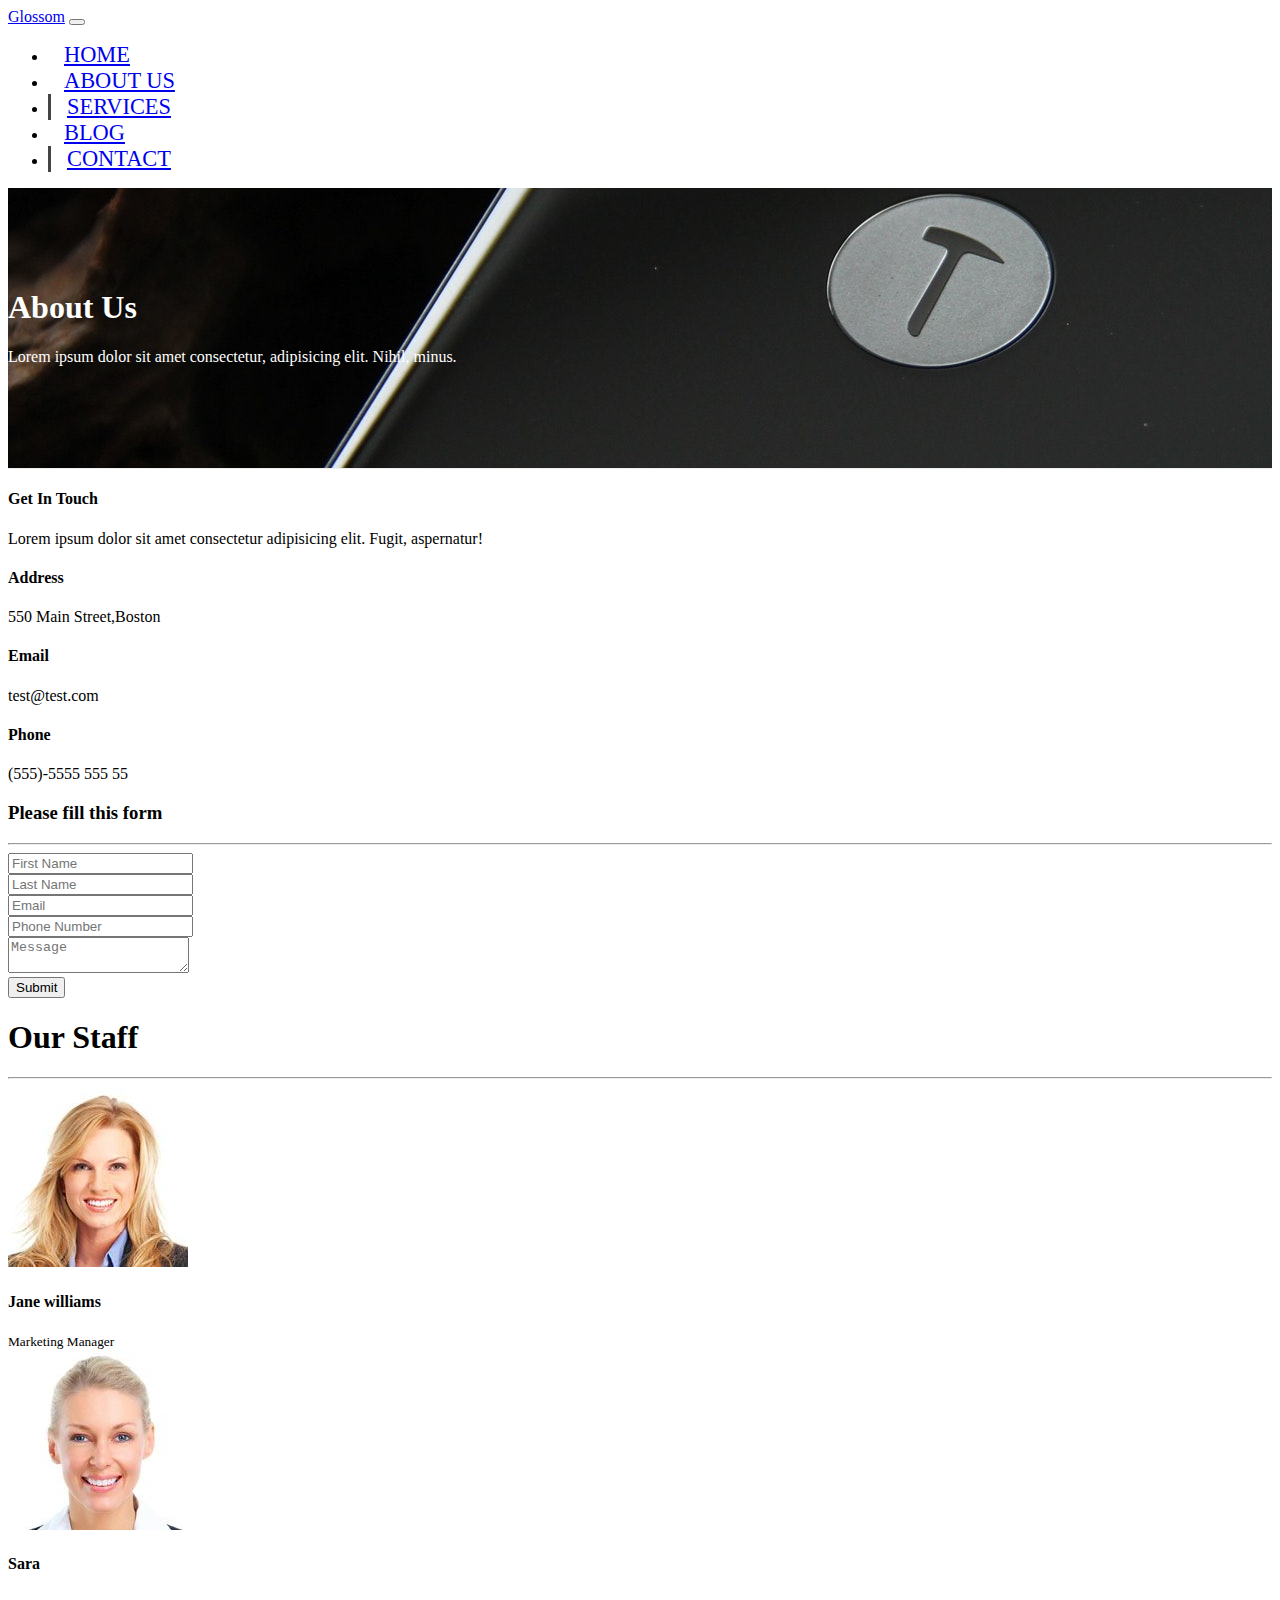
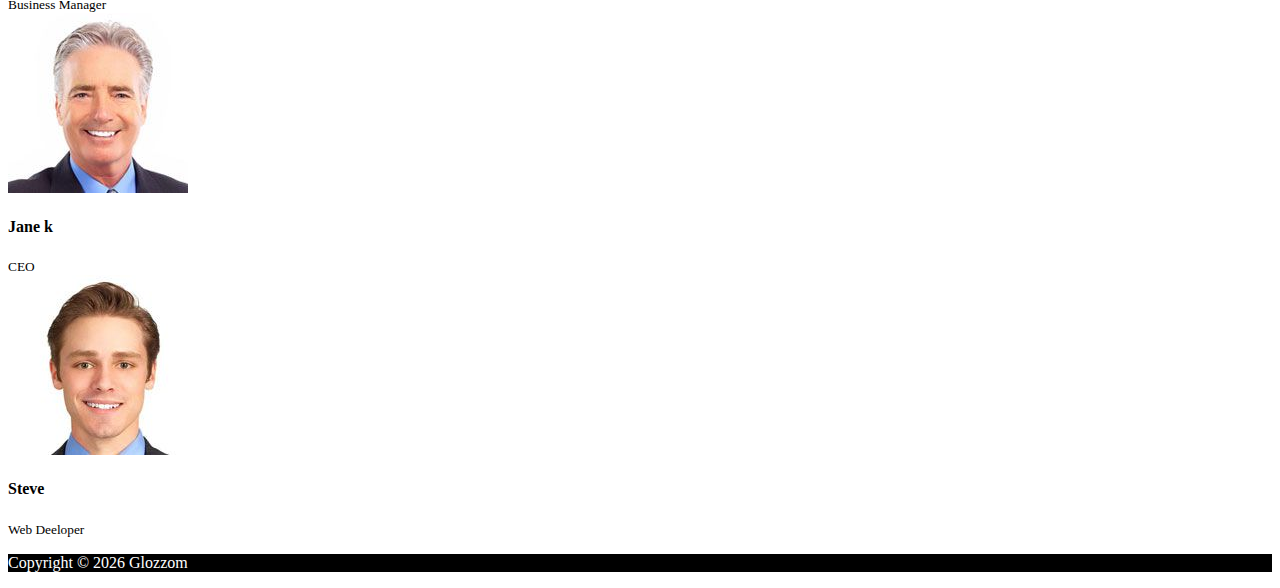
<file: contact.html>
<!DOCTYPE html>
<html lang="en">

<head>
    <meta charset="UTF-8">
    <meta name="viewport" content="width=device-width, initial-scale=1.0">
    <meta http-equiv="X-UA-Compatible" content="ie=edge">
    <link rel="stylesheet" href="https://use.fontawesome.com/releases/v5.0.13/css/all.css"
        integrity="sha384-DNOHZ68U8hZfKXOrtjWvjxusGo9WQnrNx2sqG0tfsghAvtVlRW3tvkXWZh58N9jp" crossorigin="anonymous">
    <link rel="stylesheet" href="https://stackpath.bootstrapcdn.com/bootstrap/4.1.1/css/bootstrap.min.css"
        integrity="sha384-WskhaSGFgHYWDcbwN70/dfYBj47jz9qbsMId/iRN3ewGhXQFZCSftd1LZCfmhktB" crossorigin="anonymous">
    <link rel="stylesheet" href="css/style.css">
    <title>Bootstrap Theme</title>
</head>

<body>
    <nav class="navbar navbar-expand-lg navbar-dark bg-dark">
        <div class="container">
            <a href="index.html" class="navbar-brand">Glossom</a>
            <button class="navbar-toggler" data-toggle="collapse" data-target="#navbarCollapse">
                <span class="navbar-toggler-icon"></span>
            </button>
            <div class="collapse navbar-collapse" id="navbarCollapse">
                <ul class="navbar-nav ml-auto">
                    <li class="nav-item">
                        <a href="index.html" class="nav-link">Home</a>
                    </li>

                    <li class="nav-item">
                        <a href="about.html" class="nav-link">About Us</a>
                    </li>

                    <li class="nav-item active">
                        <a href="services.html" class="nav-link">Services</a>
                    </li>

                    <li class="nav-item">
                        <a href="blog.html" class="nav-link">Blog</a>
                    </li>

                    <li class="nav-item active">
                        <a href="contact.html" class="nav-link">Contact</a>
                    </li>
                </ul>
            </div>
        </div>
    </nav>

    <!-- HEADER -->
    <header id="page-header">
        <div class="container">
            <div class="row">
                <div class="col-md-6 m-auto text-center">
                    <h1>About Us</h1>
                    <p>Lorem ipsum dolor sit amet consectetur, adipisicing elit. Nihil, minus.</p>
                </div>
            </div>
        </div>
    </header>
    <!-- CONTACT SECTION -->
    <section id="contact">
        <div class="container">
            <div class="row">
                <div class="col-md-4">
                    <div class="card p-4">
                        <div class="card-body">
                            <h4>Get In Touch</h4>
                            <p>Lorem ipsum dolor sit amet consectetur adipisicing elit. Fugit, aspernatur!</p>
                            <h4>Address</h4>
                            <p>550 Main Street,Boston</p>
                            <h4>Email</h4>
                            <p>test@test.com</p>

                            <h4>Phone</h4>
                            <p>(555)-5555 555 55</p>
                        </div>
                    </div>
                </div>

                <div class="col-md-8">
                    <div class="card p-4">
                        <div class="card-body">
                            <h3 class="text-center">Please fill this form</h3>
                            <hr>
                            <div class="row">
                                <div class="col-md-6">
                                    <div class="form-group">
                                        <input type="text" class="form-control" placeholder="First Name">
                                    </div>
                                </div>
                                <div class="col-md-6">
                                    <div class="form-group">
                                        <input type="text" class="form-control" placeholder="Last Name">
                                    </div>
                                </div>
                                <div class="col-md-6">
                                    <div class="form-group">
                                        <input type="text" class="form-control" placeholder="Email">
                                    </div>
                                </div>
                                <div class="col-md-6">
                                    <div class="form-group">
                                        <input type="text" class="form-control" placeholder="Phone Number">
                                    </div>
                                </div>
                            </div>
                            <div class="row">
                                <div class="col">
                                    <div class="form-group">
                                        <textarea class="form-control" placeholder="Message"></textarea>
                                    </div>
                                </div>

                                <div class="col-md-12">
                                    <div class="form-group">
                                        <button type="submit" class="btn btn-block btn-outline-danger">Submit</button>
                                    </div>
                                </div>
                            </div>
                        </div>


                    </div>
                </div>
            </div>
        </div>



    </section>

    <!-- STAFF -->
    <section id="staff" class="py-5 text-center bg-dark text-white">
        <div class="container">
            <h1>Our Staff</h1>
            <hr>

            <div class="row">
                <div class="col-md-3">
                    <img src="img/glozzom/person1.jpg" alt="" class="img-fluid rounded-circle mb-2">
                    <h4>Jane williams</h4>
                    <small>Marketing Manager</small>
                </div>
                <div class="col-md-3">
                    <img src="img/glozzom/person2.jpg" alt="" class="img-fluid rounded-circle mb-2">
                    <h4>Sara</h4>
                    <small>Business Manager</small>
                </div>
                <div class="col-md-3">
                    <img src="img/glozzom/person3.jpg" alt="" class="img-fluid rounded-circle mb-2">
                    <h4>Jane k</h4>
                    <small>CEO</small>
                </div>
                <div class="col-md-3">
                    <img src="img/glozzom/person4.jpg" alt="" class="img-fluid rounded-circle mb-2">
                    <h4>Steve</h4>
                    <small>Web Deeloper</small>
                </div>
            </div>


        </div>

    </section>




    <!-- FOOTER -->
    <footer id="main-footer" class="text-center p-4">
        <div class="container">
            <div class="row">
                <div class="col">
                    <p>Copyright &copy;
                        <span id="year"></span>
                        Glozzom
                    </p>

                </div>
            </div>
        </div>

    </footer>
    <script src="http://code.jquery.com/jquery-3.3.1.min.js"
        integrity="sha256-FgpCb/KJQlLNfOu91ta32o/NMZxltwRo8QtmkMRdAu8=" crossorigin="anonymous"></script>
    <script src="https://cdnjs.cloudflare.com/ajax/libs/popper.js/1.14.3/umd/popper.min.js"
        integrity="sha384-ZMP7rVo3mIykV+2+9J3UJ46jBk0WLaUAdn689aCwoqbBJiSnjAK/l8WvCWPIPm49" crossorigin="anonymous">
    </script>
    <script src="https://stackpath.bootstrapcdn.com/bootstrap/4.1.1/js/bootstrap.min.js"
        integrity="sha384-smHYKdLADwkXOn1EmN1qk/HfnUcbVRZyYmZ4qpPea6sjB/pTJ0euyQp0Mk8ck+5T" crossorigin="anonymous">
    </script>
    <script>
        // Get the current year for the copyright
        $('#year').text(new Date().getFullYear());

    </script>
</body>

</html>
</file>
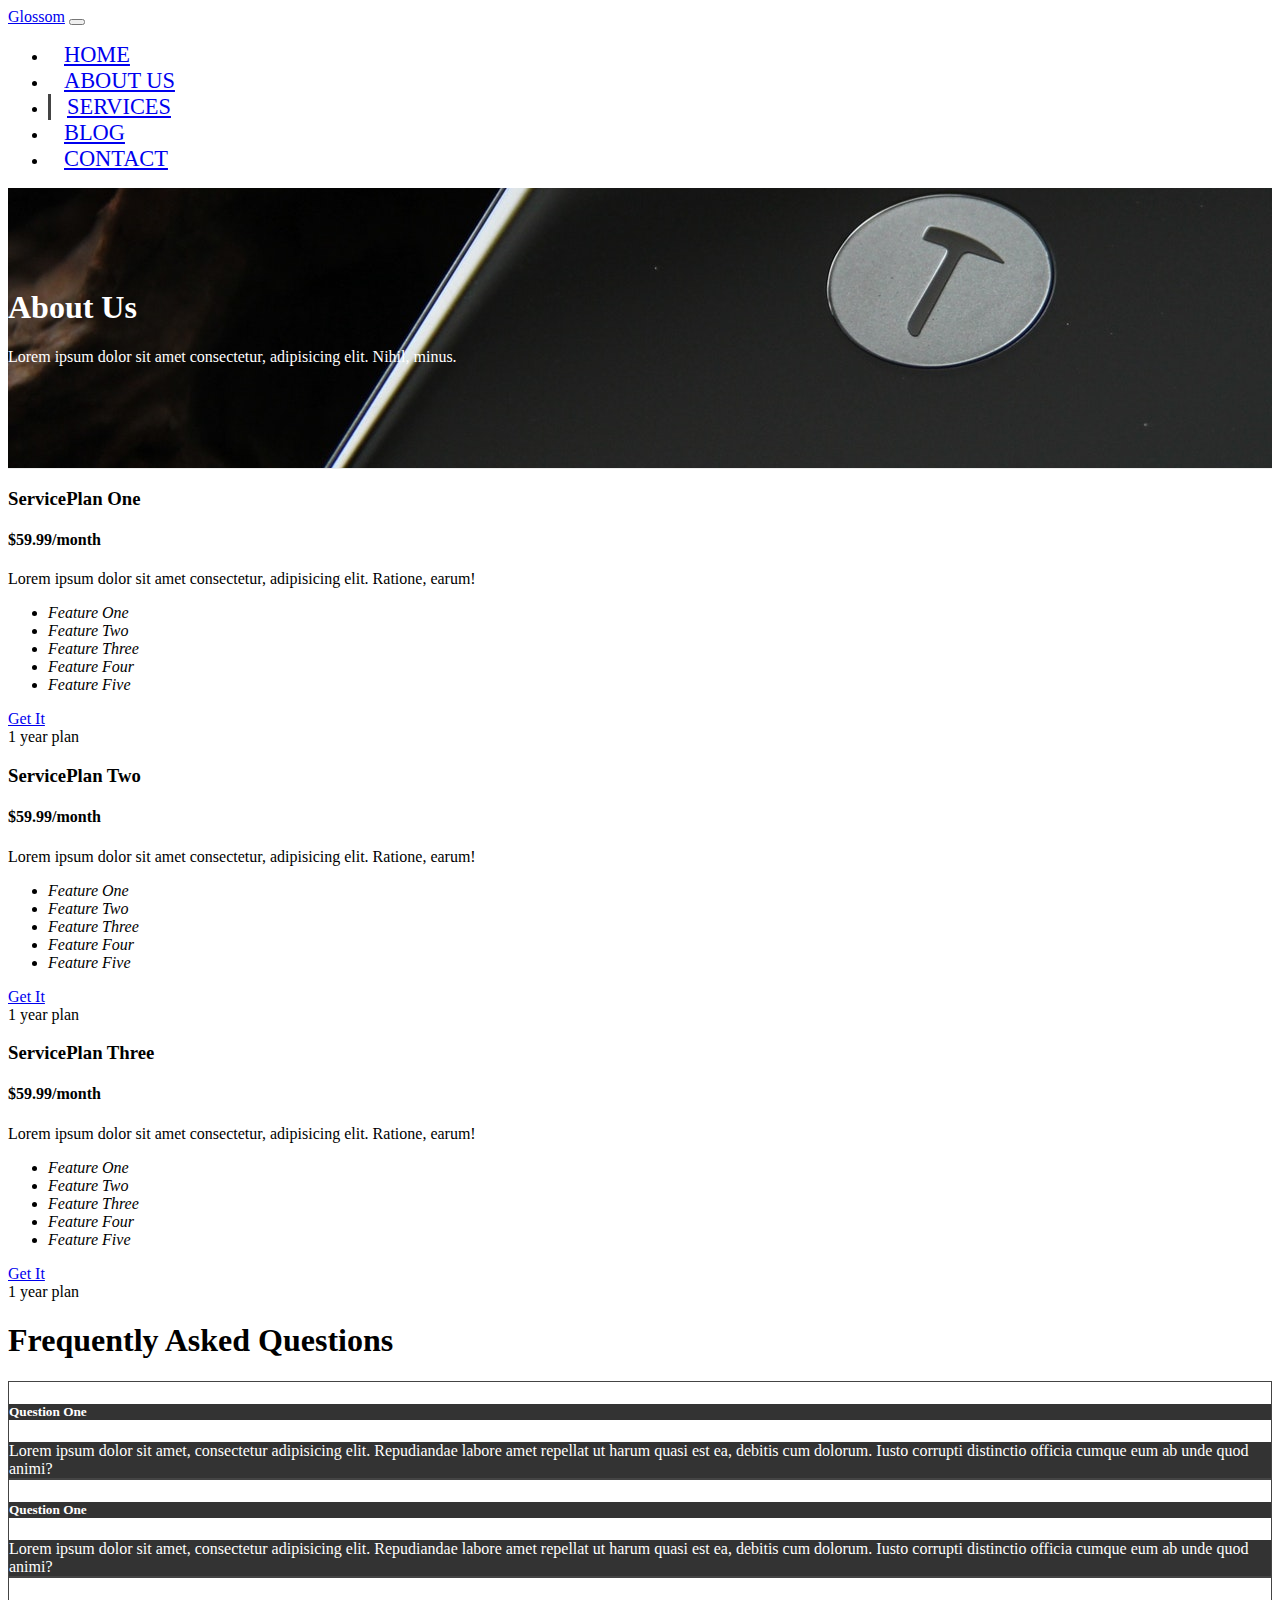
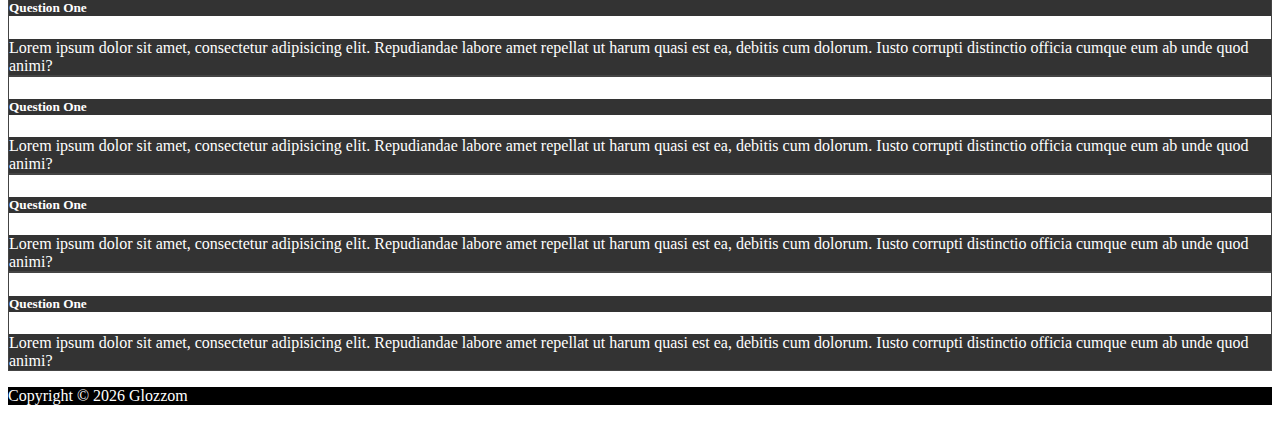
<file: services.html>
<!DOCTYPE html>
<html lang="en">

<head>
    <meta charset="UTF-8">
    <meta name="viewport" content="width=device-width, initial-scale=1.0">
    <meta http-equiv="X-UA-Compatible" content="ie=edge">
    <link rel="stylesheet" href="https://use.fontawesome.com/releases/v5.0.13/css/all.css"
        integrity="sha384-DNOHZ68U8hZfKXOrtjWvjxusGo9WQnrNx2sqG0tfsghAvtVlRW3tvkXWZh58N9jp" crossorigin="anonymous">
    <link rel="stylesheet" href="https://stackpath.bootstrapcdn.com/bootstrap/4.1.1/css/bootstrap.min.css"
        integrity="sha384-WskhaSGFgHYWDcbwN70/dfYBj47jz9qbsMId/iRN3ewGhXQFZCSftd1LZCfmhktB" crossorigin="anonymous">
    <link rel="stylesheet" href="css/style.css">
    <title>Bootstrap Theme</title>
</head>

<body>
    <nav class="navbar navbar-expand-lg navbar-dark bg-dark">
        <div class="container">
            <a href="index.html" class="navbar-brand">Glossom</a>
            <button class="navbar-toggler" data-toggle="collapse" data-target="#navbarCollapse">
                <span class="navbar-toggler-icon"></span>
            </button>
            <div class="collapse navbar-collapse" id="navbarCollapse">
                <ul class="navbar-nav ml-auto">
                    <li class="nav-item">
                        <a href="index.html" class="nav-link">Home</a>
                    </li>

                    <li class="nav-item">
                        <a href="about.html" class="nav-link">About Us</a>
                    </li>

                    <li class="nav-item active">
                        <a href="services.html" class="nav-link">Services</a>
                    </li>

                    <li class="nav-item">
                        <a href="blog.html" class="nav-link">Blog</a>
                    </li>

                    <li class="nav-item">
                        <a href="contact.html" class="nav-link">Contact</a>
                    </li>
                </ul>
            </div>
        </div>
    </nav>

    <!-- HEADER -->
    <header id="page-header">
        <div class="container">
            <div class="row">
                <div class="col-md-6 m-auto text-center">
                    <h1>About Us</h1>
                    <p>Lorem ipsum dolor sit amet consectetur, adipisicing elit. Nihil, minus.</p>
                </div>
            </div>
        </div>
    </header>

    <!-- SERVICES SECTION -->
    <section id="service" class="py-5">
        <div class="container">
            <div class="row">
                <div class="col-md-4">
                    <div class="card text-center">
                        <div class="card-header bg-dark text-white">
                            <h3>ServicePlan One</h3>
                        </div>
                        <div class="card-body">
                            <h4 class="card-title">
                                $59.99/month
                            </h4>
                            <p class="card-text">
                                Lorem ipsum dolor sit amet consectetur, adipisicing elit. Ratione,
                                earum!</p>
                            <ul class="list-group">
                                <li class="list-group-item">
                                    <i class="fas fa-check">Feature One</i>
                                </li>
                                <li class="list-group-item">
                                    <i class="fas fa-check">Feature Two</i>
                                </li>
                                <li class="list-group-item">
                                    <i class="fas fa-check">Feature Three</i>
                                </li>
                                <li class="list-group-item">
                                    <i class="fas fa-check">Feature Four</i>
                                </li>
                                <li class="list-group-item">
                                    <i class="fas fa-check">Feature Five</i>
                                </li>
                            </ul>
                            <a href="#" class="btn btn-danger btn-block mt-2">Get It</a>
                        </div>
                    </div>
                    <div class="card-footer text-muted">
                        1 year plan
                    </div>
                </div>
                <div class="col-md-4">
                    <div class="card text-center">
                        <div class="card-header bg-dark text-white">
                            <h3>ServicePlan Two</h3>
                        </div>
                        <div class="card-body">
                            <h4 class="card-title">
                                $59.99/month
                            </h4>
                            <p class="card-text">
                                Lorem ipsum dolor sit amet consectetur, adipisicing elit. Ratione,
                                earum!</p>
                            <ul class="list-group">
                                <li class="list-group-item">
                                    <i class="fas fa-check">Feature One</i>
                                </li>
                                <li class="list-group-item">
                                    <i class="fas fa-check">Feature Two</i>
                                </li>
                                <li class="list-group-item">
                                    <i class="fas fa-check">Feature Three</i>
                                </li>
                                <li class="list-group-item">
                                    <i class="fas fa-check">Feature Four</i>
                                </li>
                                <li class="list-group-item">
                                    <i class="fas fa-check">Feature Five</i>
                                </li>
                            </ul>
                            <a href="#" class="btn btn-danger btn-block mt-2">Get It</a>
                        </div>
                    </div>
                    <div class="card-footer text-muted">
                        1 year plan
                    </div>
                </div>
                <div class="col-md-4">
                    <div class="card text-center">
                        <div class="card-header bg-dark text-white">
                            <h3>ServicePlan Three</h3>
                        </div>
                        <div class="card-body">
                            <h4 class="card-title">
                                $59.99/month
                            </h4>
                            <p class="card-text">
                                Lorem ipsum dolor sit amet consectetur, adipisicing elit. Ratione,
                                earum!</p>
                            <ul class="list-group">
                                <li class="list-group-item">
                                    <i class="fas fa-check">Feature One</i>
                                </li>
                                <li class="list-group-item">
                                    <i class="fas fa-check">Feature Two</i>
                                </li>
                                <li class="list-group-item">
                                    <i class="fas fa-check">Feature Three</i>
                                </li>
                                <li class="list-group-item">
                                    <i class="fas fa-check">Feature Four</i>
                                </li>
                                <li class="list-group-item">
                                    <i class="fas fa-check">Feature Five</i>
                                </li>
                            </ul>
                            <a href="#" class="btn btn-danger btn-block mt-2">Get It</a>
                        </div>
                    </div>
                    <div class="card-footer text-muted">
                        1 year plan
                    </div>
                </div>
            </div>
        </div>
    </section>

    <!--FAQ ACCORDION -->
    <section class="p-5 bg-dark text-white" id="faq">
        <div class="container">
            <h1 class="text-center">
                Frequently Asked Questions
            </h1>
            <div class="row">
                <div class="col-md-6">
                    <div id="accordion">
                        <div class="card">
                            <div class="card-header">
                                <h5 class="mb-0">
                                    <a href="#collapseOne" data-toggle="collapse" data-parent="accordion">Question
                                        One</a>

                                </h5>
                            </div>
                            <div id="collapseOne" class="collapse">
                                <div class="card-body">
                                    Lorem ipsum dolor sit amet, consectetur adipisicing elit. Repudiandae labore amet
                                    repellat ut harum quasi est ea, debitis cum dolorum. Iusto corrupti distinctio
                                    officia cumque eum ab unde quod animi?
                                </div>
                            </div>

                        </div>

                        <div class="card">
                            <div class="card-header">
                                <h5 class="mb-0">
                                    <a href="#collapseThree" data-toggle="collapse" data-parent="accordion">Question
                                        One</a>

                                </h5>
                            </div>
                            <div id="collapseThree" class="collapse">
                                <div class="card-body">
                                    Lorem ipsum dolor sit amet, consectetur adipisicing elit. Repudiandae labore amet
                                    repellat ut harum quasi est ea, debitis cum dolorum. Iusto corrupti distinctio
                                    officia cumque eum ab unde quod animi?
                                </div>
                            </div>

                        </div>

                        <div class="card">
                            <div class="card-header">
                                <h5 class="mb-0">
                                    <a href="#collapseTwo" data-toggle="collapse" data-parent="accordion">Question
                                        One</a>

                                </h5>
                            </div>
                            <div id="collapseTwo" class="collapse">
                                <div class="card-body">
                                    Lorem ipsum dolor sit amet, consectetur adipisicing elit. Repudiandae labore
                                    amet
                                    repellat ut harum quasi est ea, debitis cum dolorum. Iusto corrupti distinctio
                                    officia cumque eum ab unde quod animi?
                                </div>
                            </div>

                        </div>
                    </div>
                </div>
                <div class="col-md-6">
                    <div id="accordion">
                        <div class="card">
                            <div class="card-header">
                                <h5 class="mb-0">
                                    <a href="#collapseSix" data-toggle="collapse" data-parent="accordion">Question
                                        One</a>

                                </h5>
                            </div>
                            <div id="collapseSix" class="collapse">
                                <div class="card-body">
                                    Lorem ipsum dolor sit amet, consectetur adipisicing elit. Repudiandae labore amet
                                    repellat ut harum quasi est ea, debitis cum dolorum. Iusto corrupti distinctio
                                    officia cumque eum ab unde quod animi?
                                </div>
                            </div>

                        </div>

                        <div class="card">
                            <div class="card-header">
                                <h5 class="mb-0">
                                    <a href="#collapseFive" data-toggle="collapse" data-parent="accordion">Question
                                        One</a>

                                </h5>
                            </div>
                            <div id="collapseFive" class="collapse">
                                <div class="card-body">
                                    Lorem ipsum dolor sit amet, consectetur adipisicing elit. Repudiandae labore amet
                                    repellat ut harum quasi est ea, debitis cum dolorum. Iusto corrupti distinctio
                                    officia cumque eum ab unde quod animi?
                                </div>
                            </div>

                        </div>

                        <div class="card">
                            <div class="card-header">
                                <h5 class="mb-0">
                                    <a href="#collapseFour" data-toggle="collapse" data-parent="accordion">Question
                                        One</a>

                                </h5>
                            </div>
                            <div id="collapseFour" class="collapse">
                                <div class="card-body">
                                    Lorem ipsum dolor sit amet, consectetur adipisicing elit. Repudiandae labore
                                    amet
                                    repellat ut harum quasi est ea, debitis cum dolorum. Iusto corrupti distinctio
                                    officia cumque eum ab unde quod animi?
                                </div>
                            </div>

                        </div>
                    </div>
                </div>
            </div>
        </div>
    </section>

    <!-- FOOTER -->
    <footer id="main-footer" class="text-center p-4">
        <div class="container">
            <div class="row">
                <div class="col">
                    <p>Copyright &copy;
                        <span id="year"></span>
                        Glozzom
                    </p>

                </div>
            </div>
        </div>

    </footer>
    <script src="http://code.jquery.com/jquery-3.3.1.min.js"
        integrity="sha256-FgpCb/KJQlLNfOu91ta32o/NMZxltwRo8QtmkMRdAu8=" crossorigin="anonymous"></script>
    <script src="https://cdnjs.cloudflare.com/ajax/libs/popper.js/1.14.3/umd/popper.min.js"
        integrity="sha384-ZMP7rVo3mIykV+2+9J3UJ46jBk0WLaUAdn689aCwoqbBJiSnjAK/l8WvCWPIPm49" crossorigin="anonymous">
    </script>
    <script src="https://stackpath.bootstrapcdn.com/bootstrap/4.1.1/js/bootstrap.min.js"
        integrity="sha384-smHYKdLADwkXOn1EmN1qk/HfnUcbVRZyYmZ4qpPea6sjB/pTJ0euyQp0Mk8ck+5T" crossorigin="anonymous">
    </script>
    <script>
        // Get the current year for the copyright
        $('#year').text(new Date().getFullYear());

    </script>
</body>

</html>
</file>
<file: css/style.css>
body {
  overflow-x: hidden; }

.navbar .nav-link {
  font-size: 1.4rem;
  text-transform: uppercase;
  padding-left: 1rem !important;
  padding-right: 1rem !important; }
.navbar .navbar-nav .active {
  border-left: #444 3px solid; }

.carousel-item {
  height: 20rem; }

.carousel-image-1 {
  background-image: url("../img/glozzom/image1.jpg");
  background-size: cover; }

.carousel-image-2 {
  background-image: url("../img/glozzom/image2.jpg");
  background-size: cover; }

.carousel-image-3 {
  background-image: url("../img/glozzom/image3.jpg");
  background-size: cover; }

#home-heading {
  position: relative;
  text-align: center;
  min-height: 200px;
  background: url(../img/glozzom/lights.jpg);
  background-size: cover;
  background-repeat: no-repeat;
  color: #fff;
  background-attachment: fixed; }

.dark-overlay {
  position: absolute;
  top: 0;
  left: 0;
  width: 100%;
  height: 100%;
  background: rgba(0, 0, 0, 0.7); }

#video-play {
  position: relative;
  text-align: center;
  min-height: 200px;
  background: url(../img/glozzom/media.jpg);
  background-size: cover;
  background-position: 0 -300px;
  background-repeat: no-repeat;
  color: #fff;
  background-attachment: fixed; }
  #video-play a {
    color: #fff; }

#page-header {
  height: 200px;
  background: url("../img/glozzom/image1.jpg");
  background-position: 0 -360px;
  background-attachment: fixed;
  color: #fff;
  border-bottom: 1px #eee solid;
  padding-top: 5rem; }

.about-img {
  margin-top: -50px; }

#faq .card {
  border: 1px solid #444; }
#faq a {
  color: #fff;
  text-decoration: none; }
#faq .card-body,
#faq .card-header {
  background: #333;
  color: #fff; }

#main-footer {
  background: black;
  color: #fff; }
</file>
